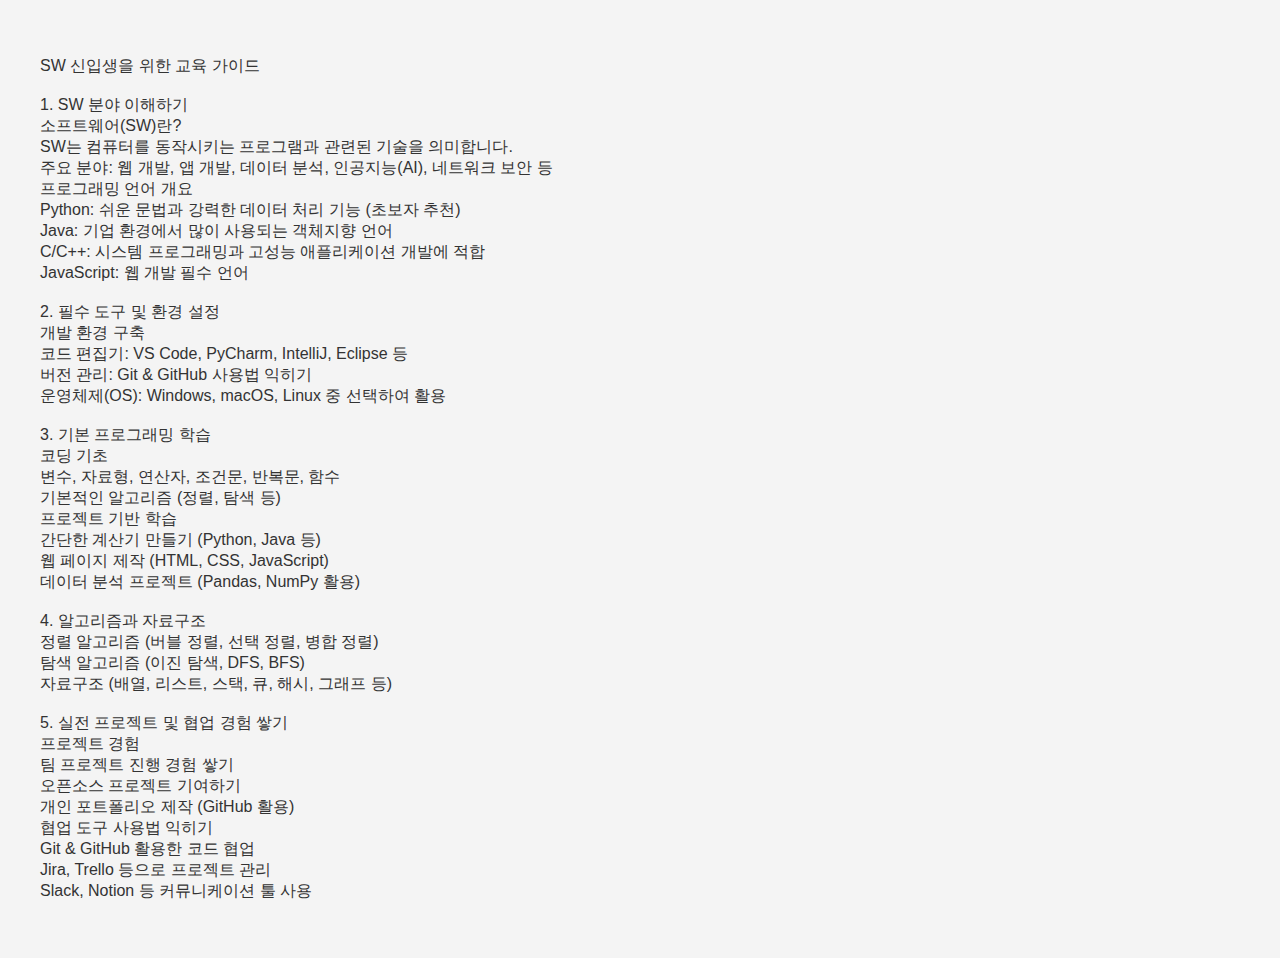
<file: body.html>
<!DOCTYPE html>
<html>
<head>
    <title>second Page</title>
    <link rel="stylesheet" type="text/css" href="styles.css">
</head>
<body>
<p>
SW 신입생을 위한 교육 가이드<br>
<br>
1. SW 분야 이해하기<br>
소프트웨어(SW)란?<br>
SW는 컴퓨터를 동작시키는 프로그램과 관련된 기술을 의미합니다.<br>
주요 분야: 웹 개발, 앱 개발, 데이터 분석, 인공지능(AI), 네트워크 보안 등<br>
프로그래밍 언어 개요<br>
Python: 쉬운 문법과 강력한 데이터 처리 기능 (초보자 추천)<br>
Java: 기업 환경에서 많이 사용되는 객체지향 언어<br>
C/C++: 시스템 프로그래밍과 고성능 애플리케이션 개발에 적합<br>
JavaScript: 웹 개발 필수 언어<br>
<br>
2. 필수 도구 및 환경 설정<br>
개발 환경 구축<br>
코드 편집기: VS Code, PyCharm, IntelliJ, Eclipse 등<br>
버전 관리: Git & GitHub 사용법 익히기<br>
운영체제(OS): Windows, macOS, Linux 중 선택하여 활용<br>
<br>
3. 기본 프로그래밍 학습<br>
코딩 기초<br>
변수, 자료형, 연산자, 조건문, 반복문, 함수<br>
기본적인 알고리즘 (정렬, 탐색 등)<br>
프로젝트 기반 학습<br>
간단한 계산기 만들기 (Python, Java 등)<br>
웹 페이지 제작 (HTML, CSS, JavaScript)<br>
데이터 분석 프로젝트 (Pandas, NumPy 활용)<br>
<br>
4. 알고리즘과 자료구조<br>
정렬 알고리즘 (버블 정렬, 선택 정렬, 병합 정렬)<br>
탐색 알고리즘 (이진 탐색, DFS, BFS)<br>
자료구조 (배열, 리스트, 스택, 큐, 해시, 그래프 등)<br>
<br>
5. 실전 프로젝트 및 협업 경험 쌓기<br>
프로젝트 경험<br>
팀 프로젝트 진행 경험 쌓기<br>
오픈소스 프로젝트 기여하기<br>
개인 포트폴리오 제작 (GitHub 활용)<br>
협업 도구 사용법 익히기<br>
Git & GitHub 활용한 코드 협업<br>
Jira, Trello 등으로 프로젝트 관리<br>
Slack, Notion 등 커뮤니케이션 툴 사용<br>
</p>
</body>
</html>
</file>
<file: styles.css>
/* 전체 페이지 기본 스타일 */
body {
    font-family: Arial, sans-serif;
    margin: 20px;
    padding: 20px;
    background-color: #f4f4f4;
    color: #333;
}

/* 제목 스타일 */
h1 {
    color: #2c3e50;
    text-align: center;
}

h2 {
    color: #2980b9;
}

/* 링크 스타일 */
a {
    text-decoration: none;
    color: #e74c3c;
    font
</file>
